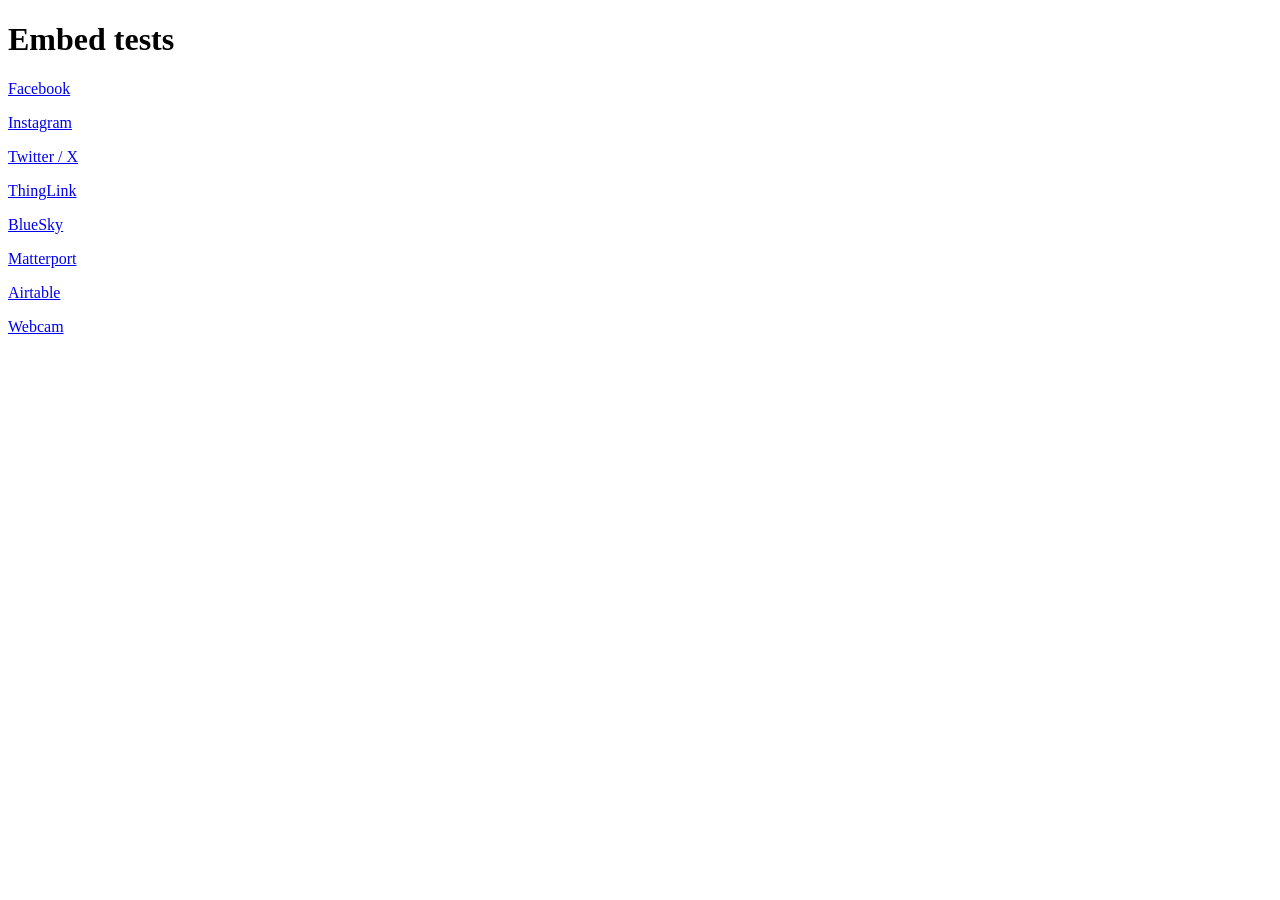
<file: index.html>
<!doctype html>
<html>
  <head>
    <meta charset="utf-8" />
    <meta name="viewport" content="width=device-width, initial-scale=1" />
    <title>Fresco Embed Tests</title>
  </head>
  <body>
    <h1>Embed tests</h1>

   <p><a href="facebook.html">Facebook</a></p>
   <p><a href="instagram.html">Instagram</a></p>
   <p><a href="twitter.html">Twitter / X</a></p>
   <p><a href="thinglink.html">ThingLink</a></p>
   <p><a href="bluesky.html">BlueSky</a></p>
   <p><a href="matterport.html">Matterport</a></p>
   <p><a href="airtable.html">Airtable</a></p>
   <p><a href="webcam.html">Webcam</a></p>
  </body>
</html>
</file>
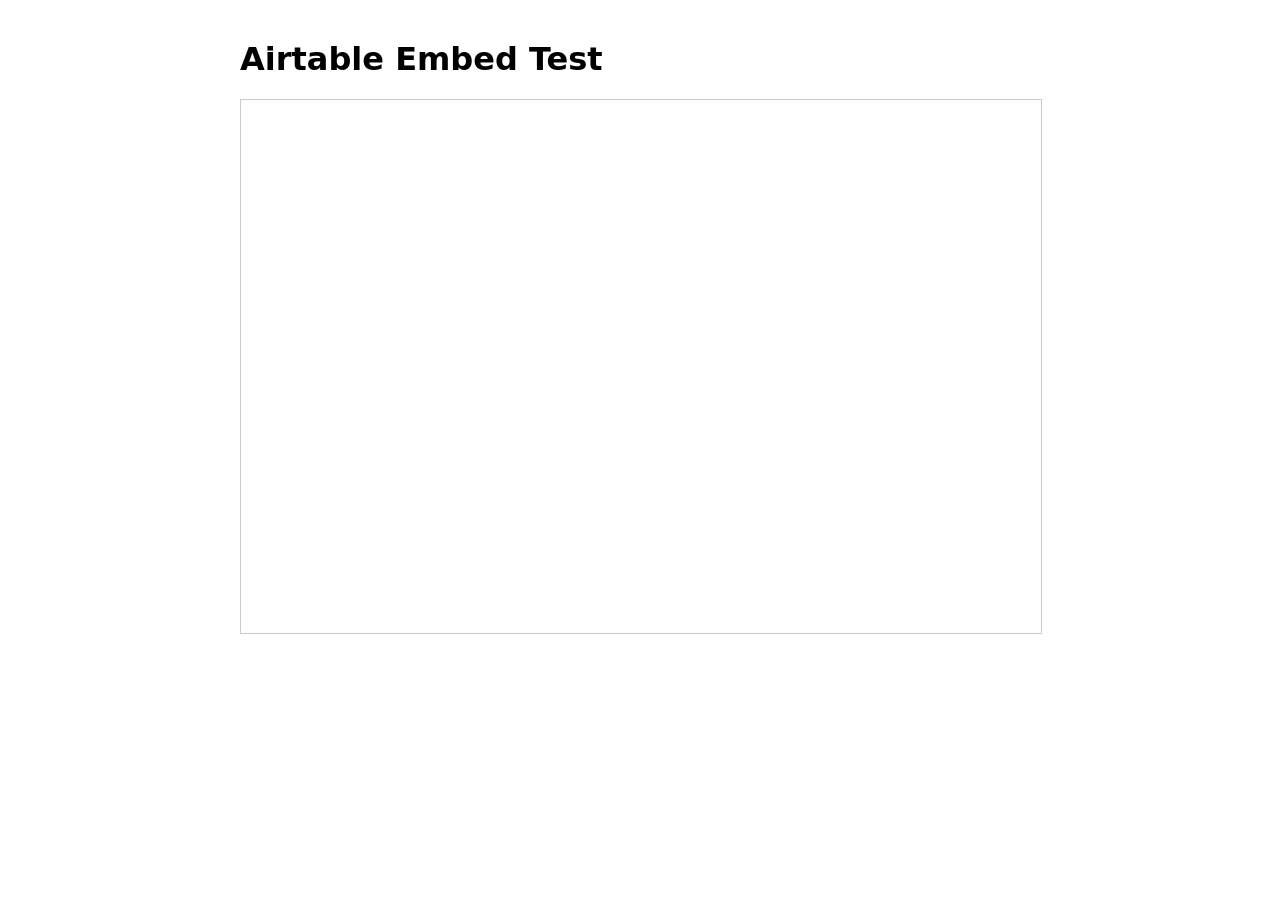
<file: airtable.html>
<!doctype html>
<html lang="en">
  <head>
    <meta charset="utf-8" />
    <meta name="viewport" content="width=device-width, initial-scale=1" />
    <title>Airtable Embed Test</title>
    <style>
      body { font-family: system-ui, sans-serif; margin: 40px auto; max-width: 800px; padding: 0 16px; }
    </style>
  </head>
  <body>
    <h1>Airtable Embed Test</h1>

   <iframe class="airtable-embed" src="https://airtable.com/embed/appm9PjN1gvhIoE9G/shrgX4Ix19lr6jGoA" frameborder="0" onmousewheel="" width="100%" height="533" style="background: transparent; border: 1px solid #ccc;"></iframe>
  </body>
</html>
</file>
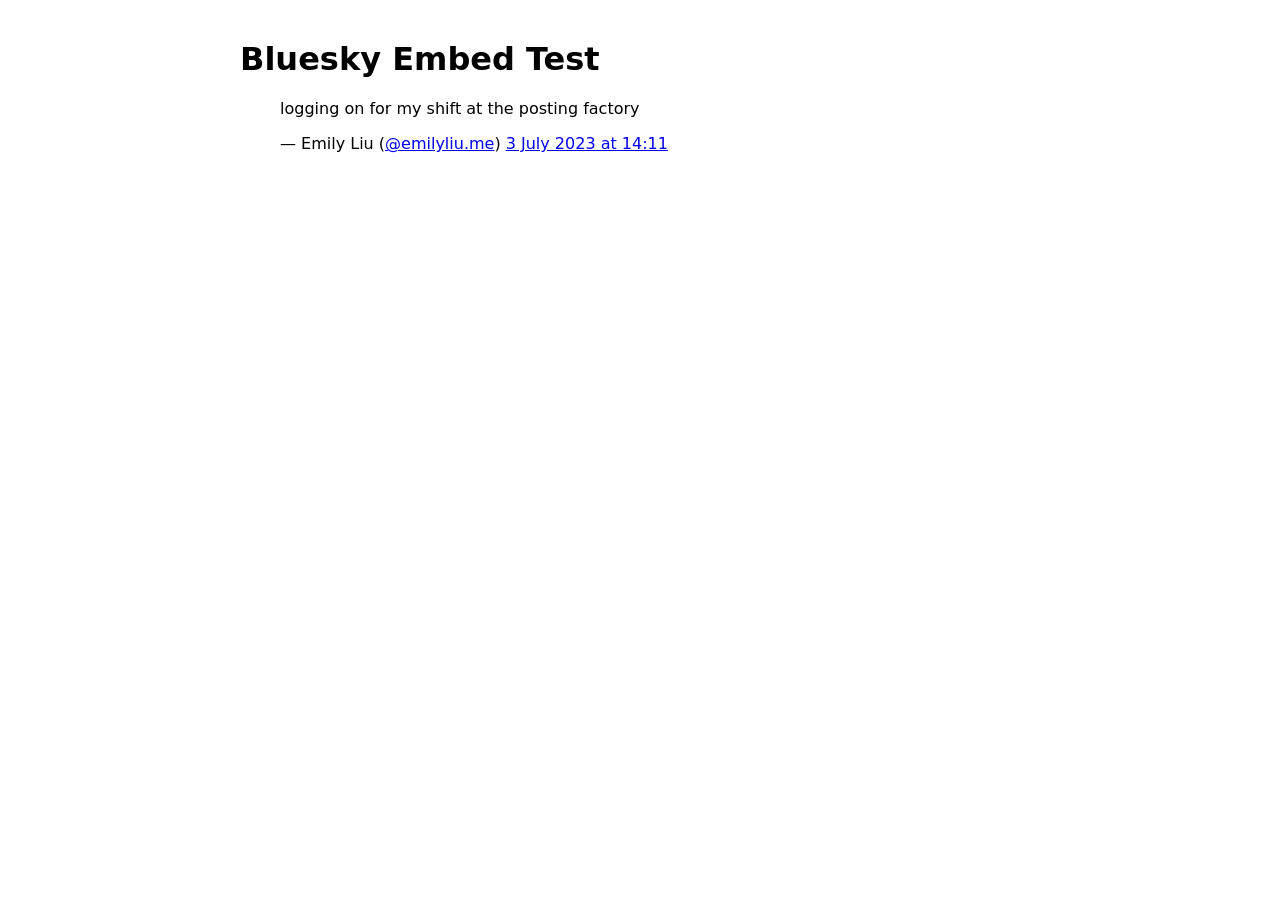
<file: bluesky.html>
<!doctype html>
<html lang="en">
  <head>
    <meta charset="utf-8" />
    <meta name="viewport" content="width=device-width, initial-scale=1" />
    <title>Bluesky Embed Test</title>
    <style>
      body { font-family: system-ui, sans-serif; margin: 40px auto; max-width: 800px; padding: 0 16px; }
    </style>
  </head>
  <body>
    <h1>Bluesky Embed Test</h1>

   <blockquote class="bluesky-embed" data-bluesky-uri="at://did:plc:vjug55kidv6sye7ykr5faxxn/app.bsky.feed.post/3jzn6g7ixgq2y" data-bluesky-cid="bafyreiey2tt4dhvuvr7tofatdverqrxmscnnus2uyfcmkacn2fov3vb4wa" data-bluesky-embed-color-mode="system"><p lang="en">logging on for my shift at the posting factory</p>&mdash; Emily Liu (<a href="https://bsky.app/profile/did:plc:vjug55kidv6sye7ykr5faxxn?ref_src=embed">@emilyliu.me</a>) <a href="https://bsky.app/profile/did:plc:vjug55kidv6sye7ykr5faxxn/post/3jzn6g7ixgq2y?ref_src=embed">3 July 2023 at 14:11</a></blockquote><script async src="https://embed.bsky.app/static/embed.js" charset="utf-8"></script>
  </body>
</html>
</file>
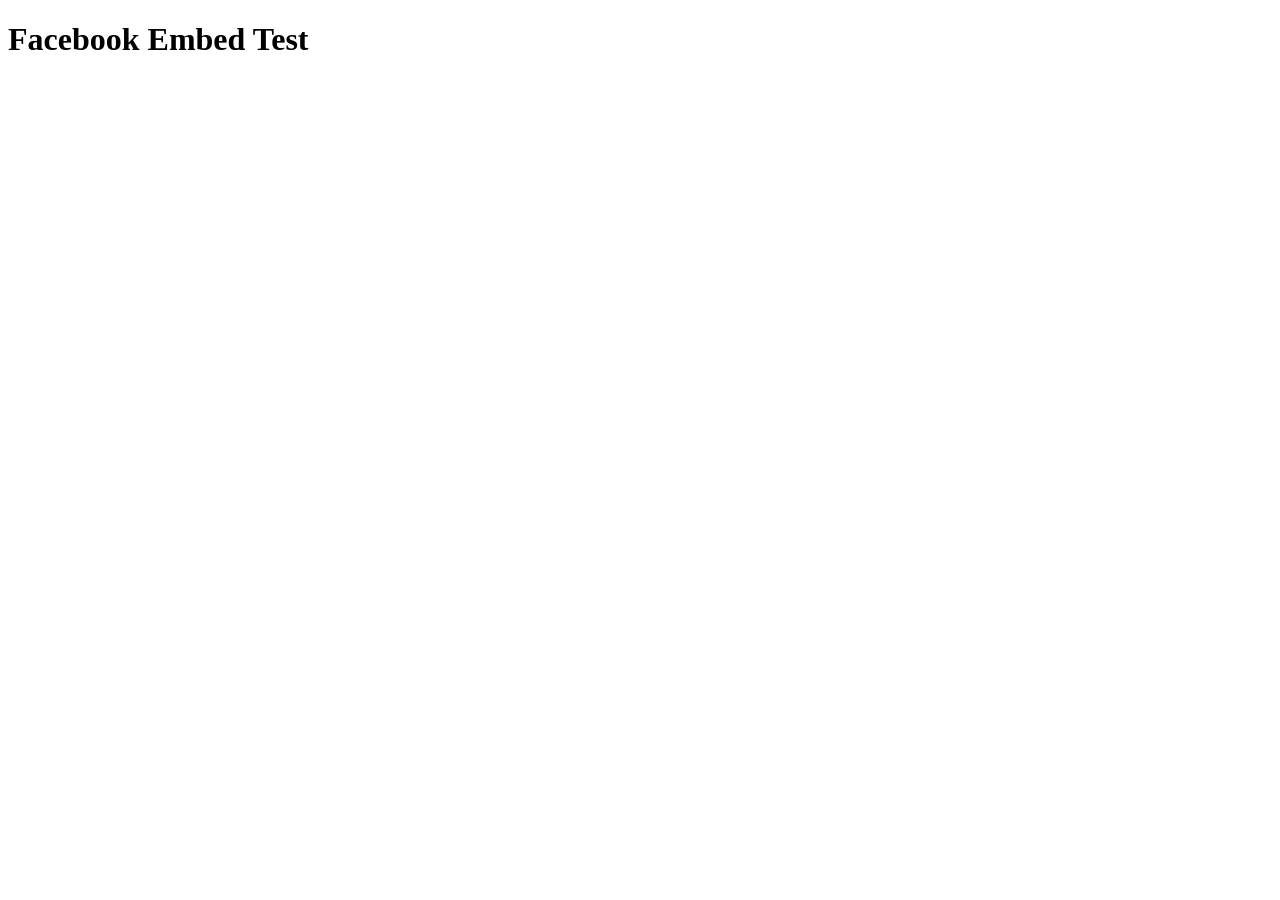
<file: facebook.html>
<!doctype html>
<html>
  <head>
    <meta charset="utf-8" />
    <meta name="viewport" content="width=device-width, initial-scale=1" />
    <title>Facebook Embed Test</title>
  </head>
  <body>
    <h1>Facebook Embed Test</h1>

    <iframe
      src="https://www.facebook.com/plugins/page.php?href=https%3A%2F%2Fwww.facebook.com%2Ffacebook&tabs=timeline&width=500&height=600&small_header=false&adapt_container_width=true&hide_cover=false&show_facepile=true"
      width="500"
      height="600"
      style="border:none;overflow:hidden"
      scrolling="no"
      frameborder="0"
      allowfullscreen="true"
      allow="autoplay; clipboard-write; encrypted-media; picture-in-picture; web-share"
      title="Facebook page embed">
    </iframe>
  </body>
</html>
</file>
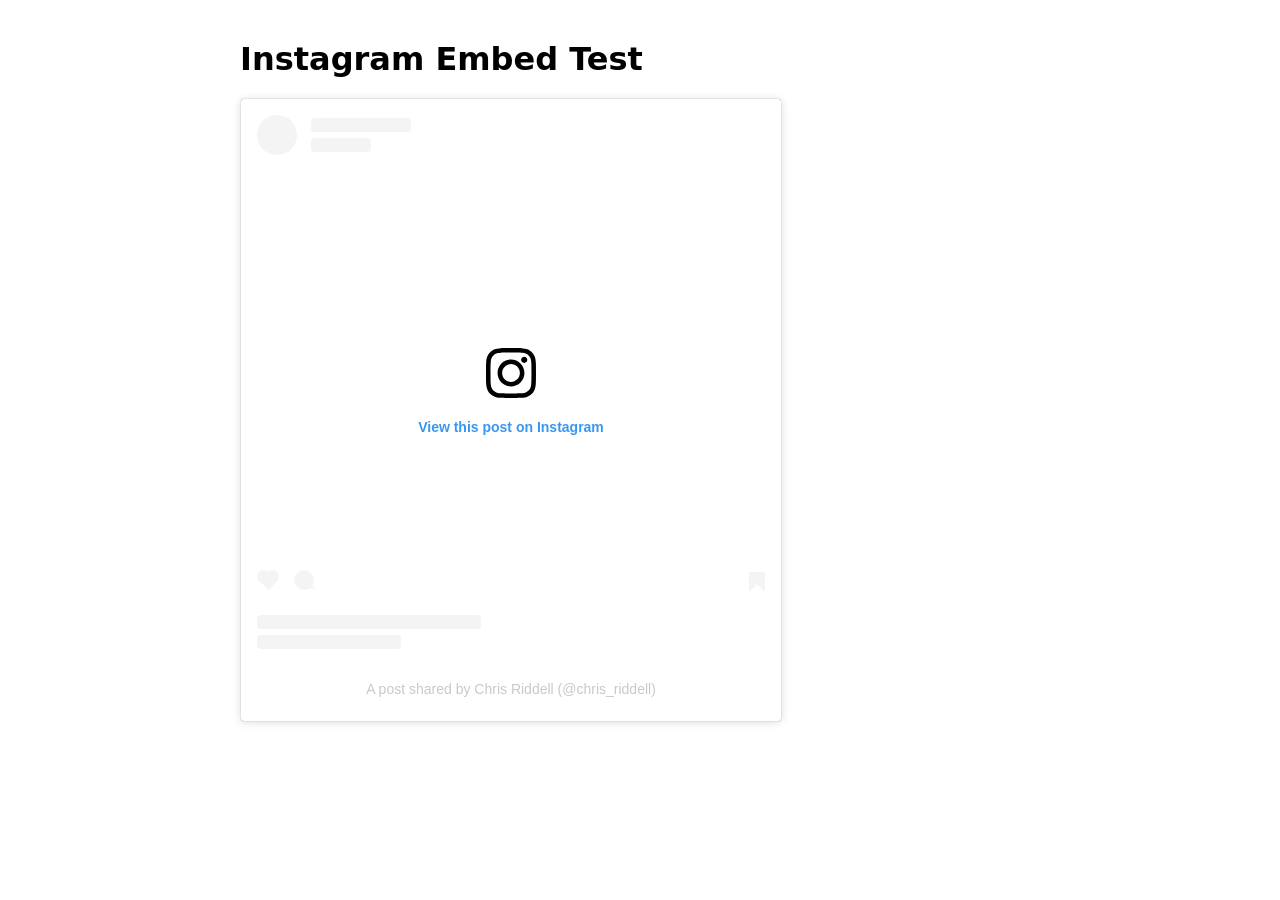
<file: instagram.html>
<!doctype html>
<html lang="en">
  <head>
    <meta charset="utf-8" />
    <meta name="viewport" content="width=device-width, initial-scale=1" />
    <title>Instagram Embed Test</title>
    <style>
      body { font-family: system-ui, sans-serif; margin: 40px auto; max-width: 800px; padding: 0 16px; }
    </style>
  </head>
  <body>
    <h1>Instagram Embed Test</h1>

  <blockquote class="instagram-media" data-instgrm-captioned data-instgrm-permalink="https://www.instagram.com/p/Daxyyu3sOmQ/?utm_source=ig_embed&amp;utm_campaign=loading" data-instgrm-version="14" style=" background:#FFF; border:0; border-radius:3px; box-shadow:0 0 1px 0 rgba(0,0,0,0.5),0 1px 10px 0 rgba(0,0,0,0.15); margin: 1px; max-width:540px; min-width:326px; padding:0; width:99.375%; width:-webkit-calc(100% - 2px); width:calc(100% - 2px);"><div style="padding:16px;"> <a href="https://www.instagram.com/p/Daxyyu3sOmQ/?utm_source=ig_embed&amp;utm_campaign=loading" style=" background:#FFFFFF; line-height:0; padding:0 0; text-align:center; text-decoration:none; width:100%;" target="_blank"> <div style=" display: flex; flex-direction: row; align-items: center;"> <div style="background-color: #F4F4F4; border-radius: 50%; flex-grow: 0; height: 40px; margin-right: 14px; width: 40px;"></div> <div style="display: flex; flex-direction: column; flex-grow: 1; justify-content: center;"> <div style=" background-color: #F4F4F4; border-radius: 4px; flex-grow: 0; height: 14px; margin-bottom: 6px; width: 100px;"></div> <div style=" background-color: #F4F4F4; border-radius: 4px; flex-grow: 0; height: 14px; width: 60px;"></div></div></div><div style="padding: 19% 0;"></div> <div style="display:block; height:50px; margin:0 auto 12px; width:50px;"><svg width="50px" height="50px" viewBox="0 0 60 60" version="1.1" xmlns="https://www.w3.org/2000/svg" xmlns:xlink="https://www.w3.org/1999/xlink"><g stroke="none" stroke-width="1" fill="none" fill-rule="evenodd"><g transform="translate(-511.000000, -20.000000)" fill="#000000"><g><path d="M556.869,30.41 C554.814,30.41 553.148,32.076 553.148,34.131 C553.148,36.186 554.814,37.852 556.869,37.852 C558.924,37.852 560.59,36.186 560.59,34.131 C560.59,32.076 558.924,30.41 556.869,30.41 M541,60.657 C535.114,60.657 530.342,55.887 530.342,50 C530.342,44.114 535.114,39.342 541,39.342 C546.887,39.342 551.658,44.114 551.658,50 C551.658,55.887 546.887,60.657 541,60.657 M541,33.886 C532.1,33.886 524.886,41.1 524.886,50 C524.886,58.899 532.1,66.113 541,66.113 C549.9,66.113 557.115,58.899 557.115,50 C557.115,41.1 549.9,33.886 541,33.886 M565.378,62.101 C565.244,65.022 564.756,66.606 564.346,67.663 C563.803,69.06 563.154,70.057 562.106,71.106 C561.058,72.155 560.06,72.803 558.662,73.347 C557.607,73.757 556.021,74.244 553.102,74.378 C549.944,74.521 548.997,74.552 541,74.552 C533.003,74.552 532.056,74.521 528.898,74.378 C525.979,74.244 524.393,73.757 523.338,73.347 C521.94,72.803 520.942,72.155 519.894,71.106 C518.846,70.057 518.197,69.06 517.654,67.663 C517.244,66.606 516.755,65.022 516.623,62.101 C516.479,58.943 516.448,57.996 516.448,50 C516.448,42.003 516.479,41.056 516.623,37.899 C516.755,34.978 517.244,33.391 517.654,32.338 C518.197,30.938 518.846,29.942 519.894,28.894 C520.942,27.846 521.94,27.196 523.338,26.654 C524.393,26.244 525.979,25.756 528.898,25.623 C532.057,25.479 533.004,25.448 541,25.448 C548.997,25.448 549.943,25.479 553.102,25.623 C556.021,25.756 557.607,26.244 558.662,26.654 C560.06,27.196 561.058,27.846 562.106,28.894 C563.154,29.942 563.803,30.938 564.346,32.338 C564.756,33.391 565.244,34.978 565.378,37.899 C565.522,41.056 565.552,42.003 565.552,50 C565.552,57.996 565.522,58.943 565.378,62.101 M570.82,37.631 C570.674,34.438 570.167,32.258 569.425,30.349 C568.659,28.377 567.633,26.702 565.965,25.035 C564.297,23.368 562.623,22.342 560.652,21.575 C558.743,20.834 556.562,20.326 553.369,20.18 C550.169,20.033 549.148,20 541,20 C532.853,20 531.831,20.033 528.631,20.18 C525.438,20.326 523.257,20.834 521.349,21.575 C519.376,22.342 517.703,23.368 516.035,25.035 C514.368,26.702 513.342,28.377 512.574,30.349 C511.834,32.258 511.326,34.438 511.181,37.631 C511.035,40.831 511,41.851 511,50 C511,58.147 511.035,59.17 511.181,62.369 C511.326,65.562 511.834,67.743 512.574,69.651 C513.342,71.625 514.368,73.296 516.035,74.965 C517.703,76.634 519.376,77.658 521.349,78.425 C523.257,79.167 525.438,79.673 528.631,79.82 C531.831,79.965 532.853,80.001 541,80.001 C549.148,80.001 550.169,79.965 553.369,79.82 C556.562,79.673 558.743,79.167 560.652,78.425 C562.623,77.658 564.297,76.634 565.965,74.965 C567.633,73.296 568.659,71.625 569.425,69.651 C570.167,67.743 570.674,65.562 570.82,62.369 C570.966,59.17 571,58.147 571,50 C571,41.851 570.966,40.831 570.82,37.631"></path></g></g></g></svg></div><div style="padding-top: 8px;"> <div style=" color:#3897f0; font-family:Arial,sans-serif; font-size:14px; font-style:normal; font-weight:550; line-height:18px;">View this post on Instagram</div></div><div style="padding: 12.5% 0;"></div> <div style="display: flex; flex-direction: row; margin-bottom: 14px; align-items: center;"><div> <div style="background-color: #F4F4F4; border-radius: 50%; height: 12.5px; width: 12.5px; transform: translateX(0px) translateY(7px);"></div> <div style="background-color: #F4F4F4; height: 12.5px; transform: rotate(-45deg) translateX(3px) translateY(1px); width: 12.5px; flex-grow: 0; margin-right: 14px; margin-left: 2px;"></div> <div style="background-color: #F4F4F4; border-radius: 50%; height: 12.5px; width: 12.5px; transform: translateX(9px) translateY(-18px);"></div></div><div style="margin-left: 8px;"> <div style=" background-color: #F4F4F4; border-radius: 50%; flex-grow: 0; height: 20px; width: 20px;"></div> <div style=" width: 0; height: 0; border-top: 2px solid transparent; border-left: 6px solid #f4f4f4; border-bottom: 2px solid transparent; transform: translateX(16px) translateY(-4px) rotate(30deg)"></div></div><div style="margin-left: auto;"> <div style=" width: 0px; border-top: 8px solid #F4F4F4; border-right: 8px solid transparent; transform: translateY(16px);"></div> <div style=" background-color: #F4F4F4; flex-grow: 0; height: 12px; width: 16px; transform: translateY(-4px);"></div> <div style=" width: 0; height: 0; border-top: 8px solid #F4F4F4; border-left: 8px solid transparent; transform: translateY(-4px) translateX(8px);"></div></div></div> <div style="display: flex; flex-direction: column; flex-grow: 1; justify-content: center; margin-bottom: 24px;"> <div style=" background-color: #F4F4F4; border-radius: 4px; flex-grow: 0; height: 14px; margin-bottom: 6px; width: 224px;"></div> <div style=" background-color: #F4F4F4; border-radius: 4px; flex-grow: 0; height: 14px; width: 144px;"></div></div></a><p style=" color:#c9c8cd; font-family:Arial,sans-serif; font-size:14px; line-height:17px; margin-bottom:0; margin-top:8px; overflow:hidden; padding:8px 0 7px; text-align:center; text-overflow:ellipsis; white-space:nowrap;"><a href="https://www.instagram.com/p/Daxyyu3sOmQ/?utm_source=ig_embed&amp;utm_campaign=loading" style=" color:#c9c8cd; font-family:Arial,sans-serif; font-size:14px; font-style:normal; font-weight:normal; line-height:17px; text-decoration:none;" target="_blank">A post shared by Chris Riddell (@chris_riddell)</a></p></div></blockquote>
<script async src="//www.instagram.com/embed.js"></script>
  </body>
</html>
</file>
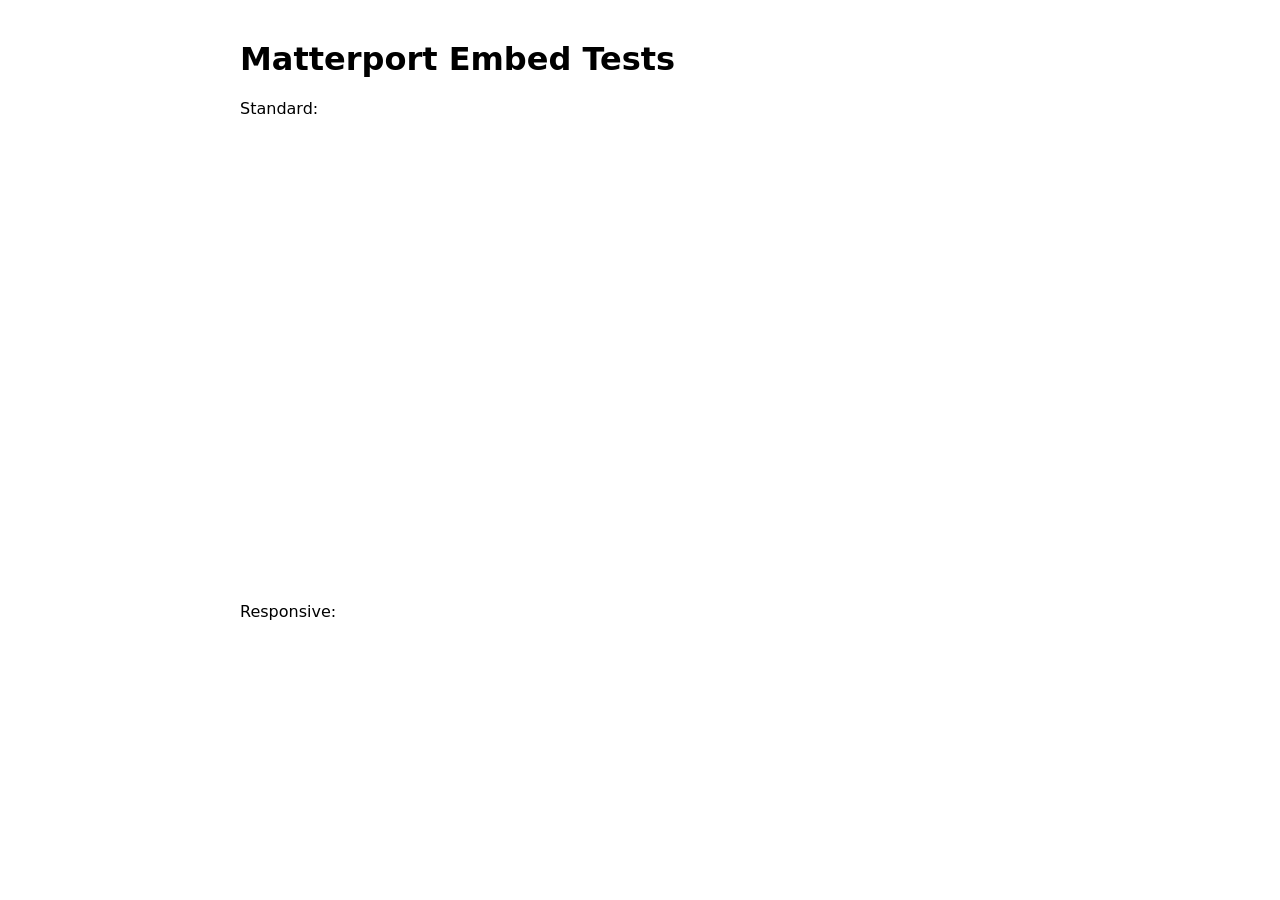
<file: matterport.html>
<!doctype html>
<html lang="en">
  <head>
    <meta charset="utf-8" />
    <meta name="viewport" content="width=device-width, initial-scale=1" />
    <title>Matterport Embed Test</title>
    <style>
      body { font-family: system-ui, sans-serif; margin: 40px auto; max-width: 800px; padding: 0 16px; }
    </style>
  </head>
  <body>
    <h1>Matterport Embed Tests</h1>

  Standard:
<iframe width="853" height="480" src="https://my.matterport.com/show/?m=UBZWegwE4W9" frameborder="0" allowfullscreen allow="autoplay; fullscreen; web-share; xr-spatial-tracking;"></iframe>

Responsive:
<iframe width="100%" height="100%" src="https://my.matterport.com/show/?m=UBZWegwE4W9" frameborder="0" allowfullscreen allow="autoplay; fullscreen; web-share; xr-spatial-tracking;"></iframe>
</body>
</html>
</file>
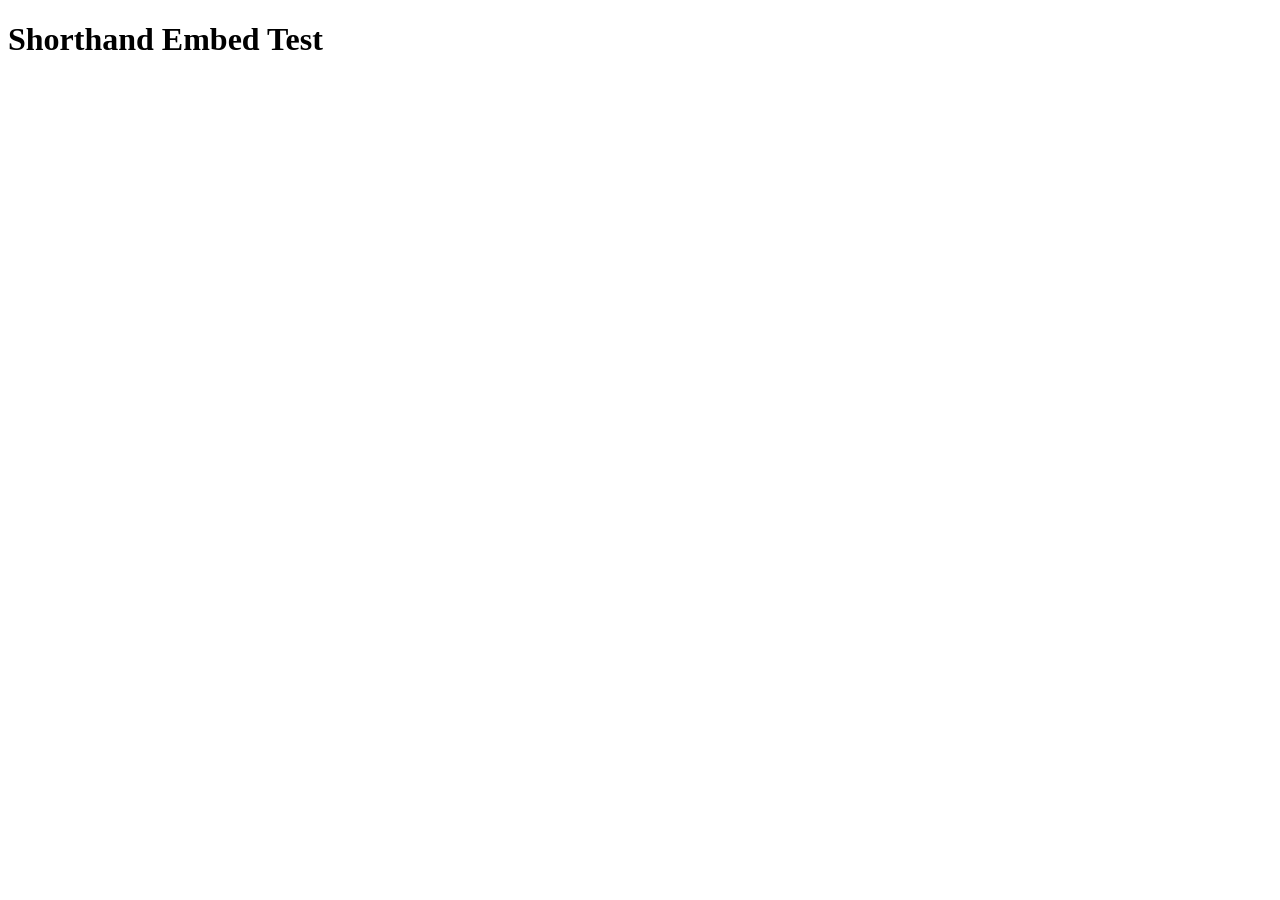
<file: shorthand.html>
<!doctype html>
<html>
  <head>
    <meta charset="utf-8" />
    <meta name="viewport" content="width=device-width, initial-scale=1" />
    <title>Shorthand Embed Test</title>
  </head>
  <body>
    <h1>Shorthand Embed Test</h1>

   <script src="https://jdowie.shorthandstories.com/10684574-0c7c-4fa7-afe9-b043d0ca0c48/embed.js"></script>
  </body>
</html>
</file>
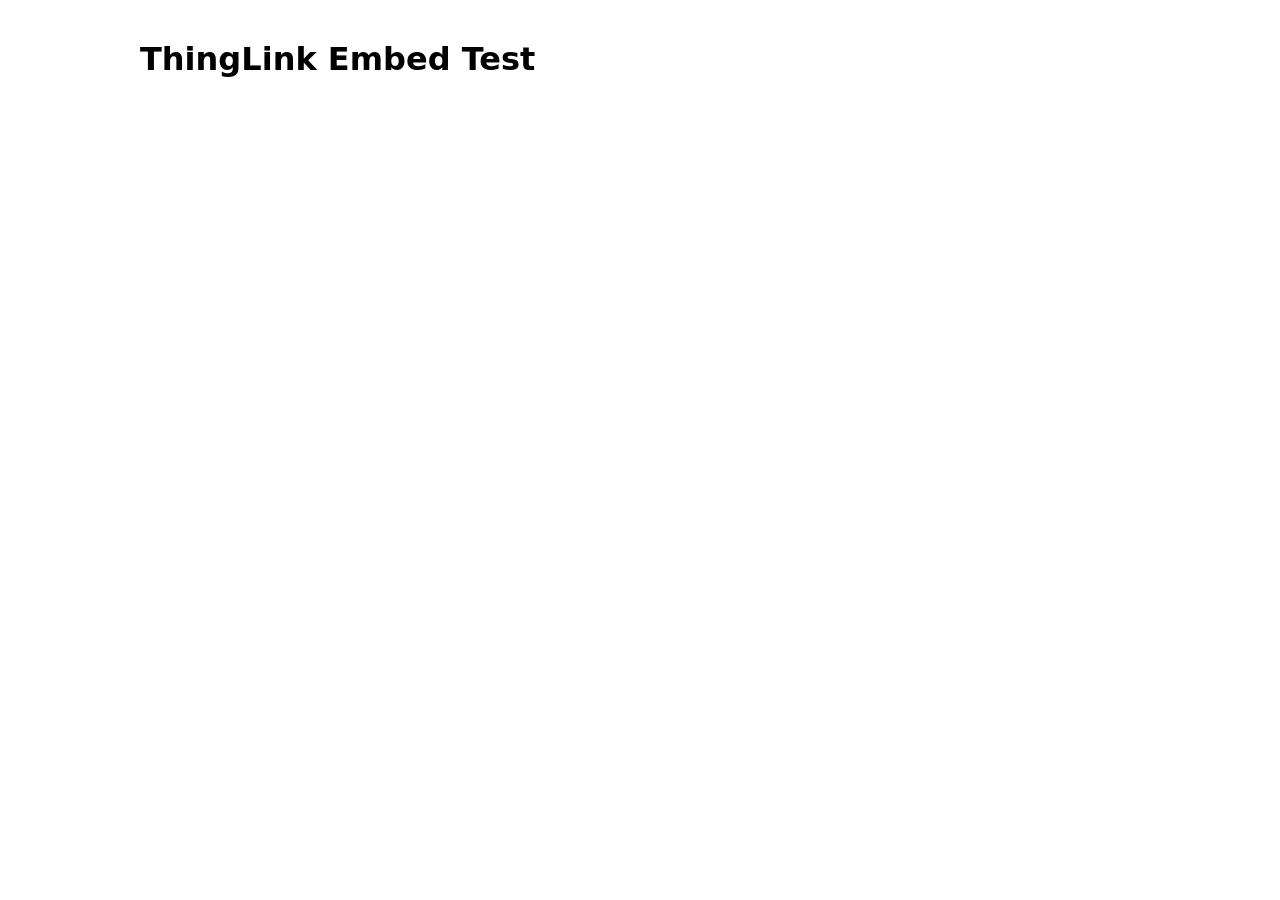
<file: thinglink.html>
<!doctype html>
<html lang="en">
  <head>
    <meta charset="utf-8" />
    <meta name="viewport" content="width=device-width, initial-scale=1" />
    <title>ThingLink Embed Test</title>
    <style>
      body { font-family: system-ui, sans-serif; margin: 40px auto; max-width: 1000px; padding: 0 16px; }
    </style>
  </head>
  <body>
    <h1>ThingLink Embed Test</h1>

    <iframe
      width="960"
      height="630"
      src="https://www.thinglink.com/view/scenario/1897313231555264998"
      style="border: none;"
      allowfullscreen
      scrolling="no">
    </iframe>
  </body>
</html>
</file>
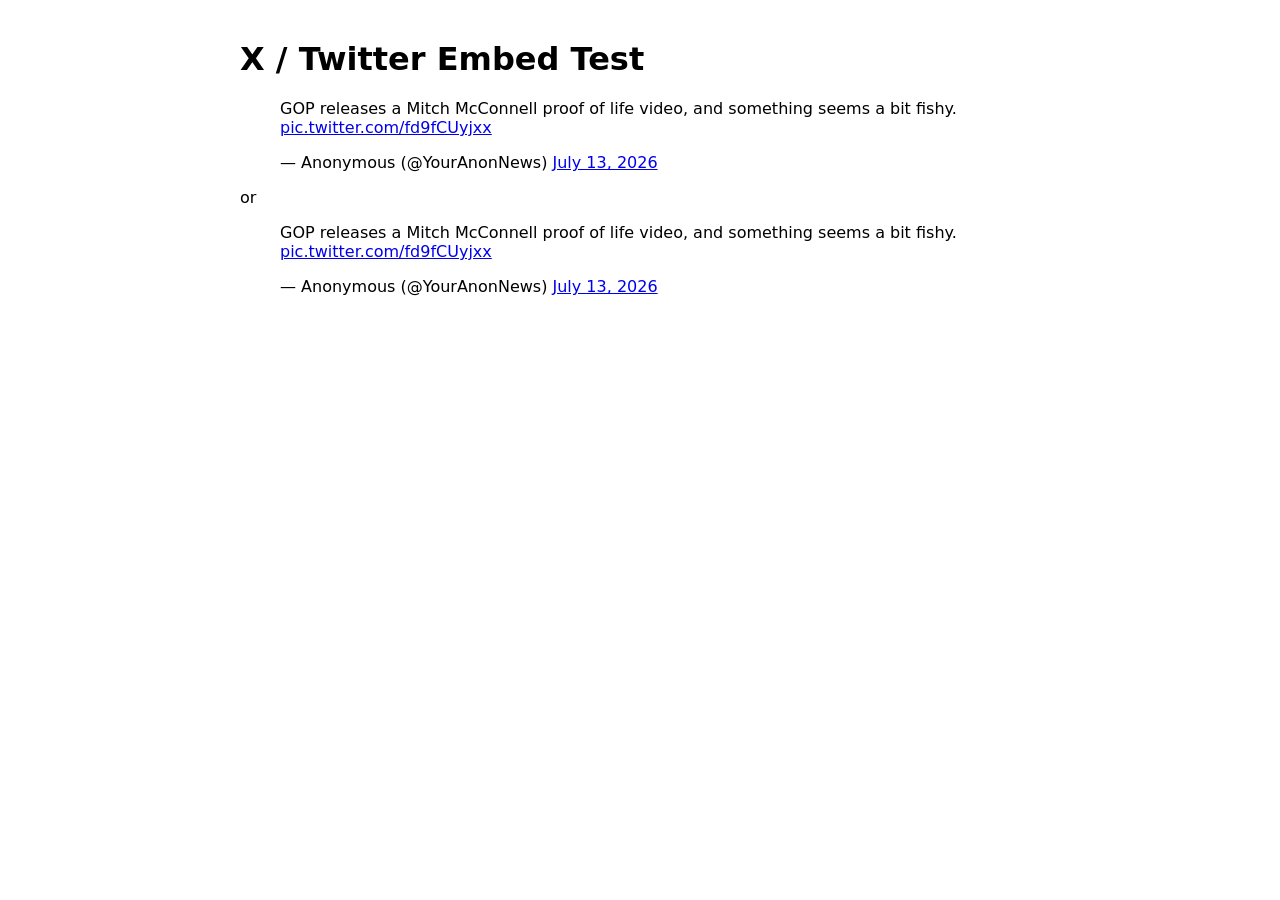
<file: twitter.html>
<!doctype html>
<html lang="en">
  <head>
    <meta charset="utf-8" />
    <meta name="viewport" content="width=device-width, initial-scale=1" />
    <title>X / Twitter Embed Test</title>
    <style>
      body { font-family: system-ui, sans-serif; margin: 40px auto; max-width: 800px; padding: 0 16px; }
    </style>
  </head>
  <body>
    <h1>X / Twitter Embed Test</h1>
<blockquote class="twitter-tweet"><p lang="en" dir="ltr">GOP releases a Mitch McConnell proof of life video, and something seems a bit fishy. <a href="https://t.co/fd9fCUyjxx">pic.twitter.com/fd9fCUyjxx</a></p>&mdash; Anonymous (@YourAnonNews) <a href="https://x.com/YourAnonNews/status/2076711714377138232?ref_src=twsrc%5Etfw">July 13, 2026</a></blockquote> <script async src="https://platform.x.com/widgets.js" charset="utf-8"></script>
  <p>or</p>
  
  
  <blockquote class="twitter-tweet" data-media-max-width="560"><p lang="en" dir="ltr">GOP releases a Mitch McConnell proof of life video, and something seems a bit fishy. <a href="https://t.co/fd9fCUyjxx">pic.twitter.com/fd9fCUyjxx</a></p>&mdash; Anonymous (@YourAnonNews) <a href="https://x.com/YourAnonNews/status/2076711714377138232?ref_src=twsrc%5Etfw">July 13, 2026</a></blockquote> <script async src="https://platform.x.com/widgets.js" charset="utf-8"></script>
  
  </body>
</html>
</file>
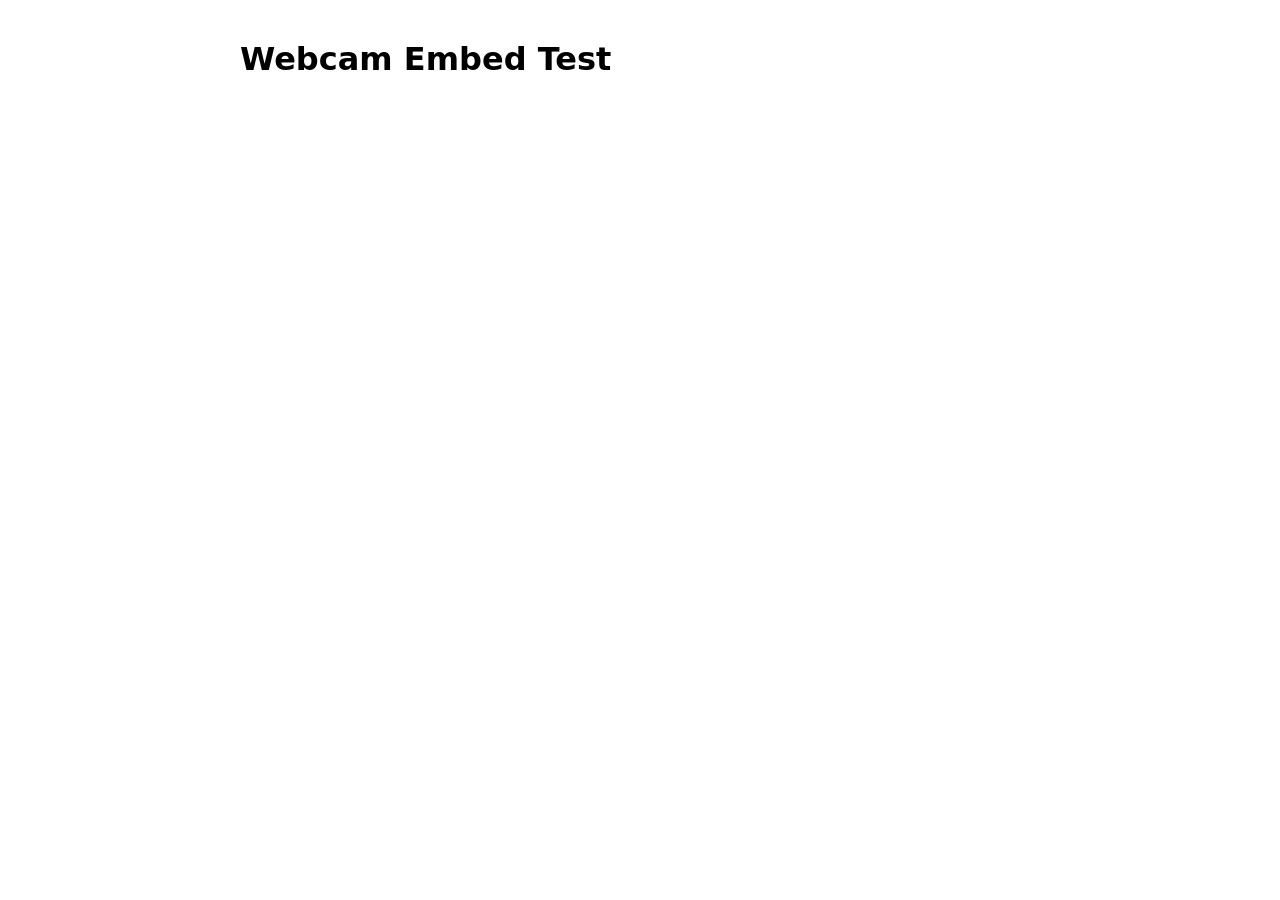
<file: webcam.html>
<!doctype html>
<html lang="en">
  <head>
    <meta charset="utf-8" />
    <meta name="viewport" content="width=device-width, initial-scale=1" />
    <title>Webcam Test</title>
    <style>
      body { font-family: system-ui, sans-serif; margin: 40px auto; max-width: 800px; padding: 0 16px; }
    </style>
<script src="https://live.streamdays.com/pmf7r1qj" type="text/javascript" language="javascript"></script>
  </head>
  <body>
    <h1>Webcam Embed Test</h1>

  <script src="https://live.streamdays.com/pmf7r1qj" type="text/javascript" language="javascript"></script></body>
</html>
</file>
